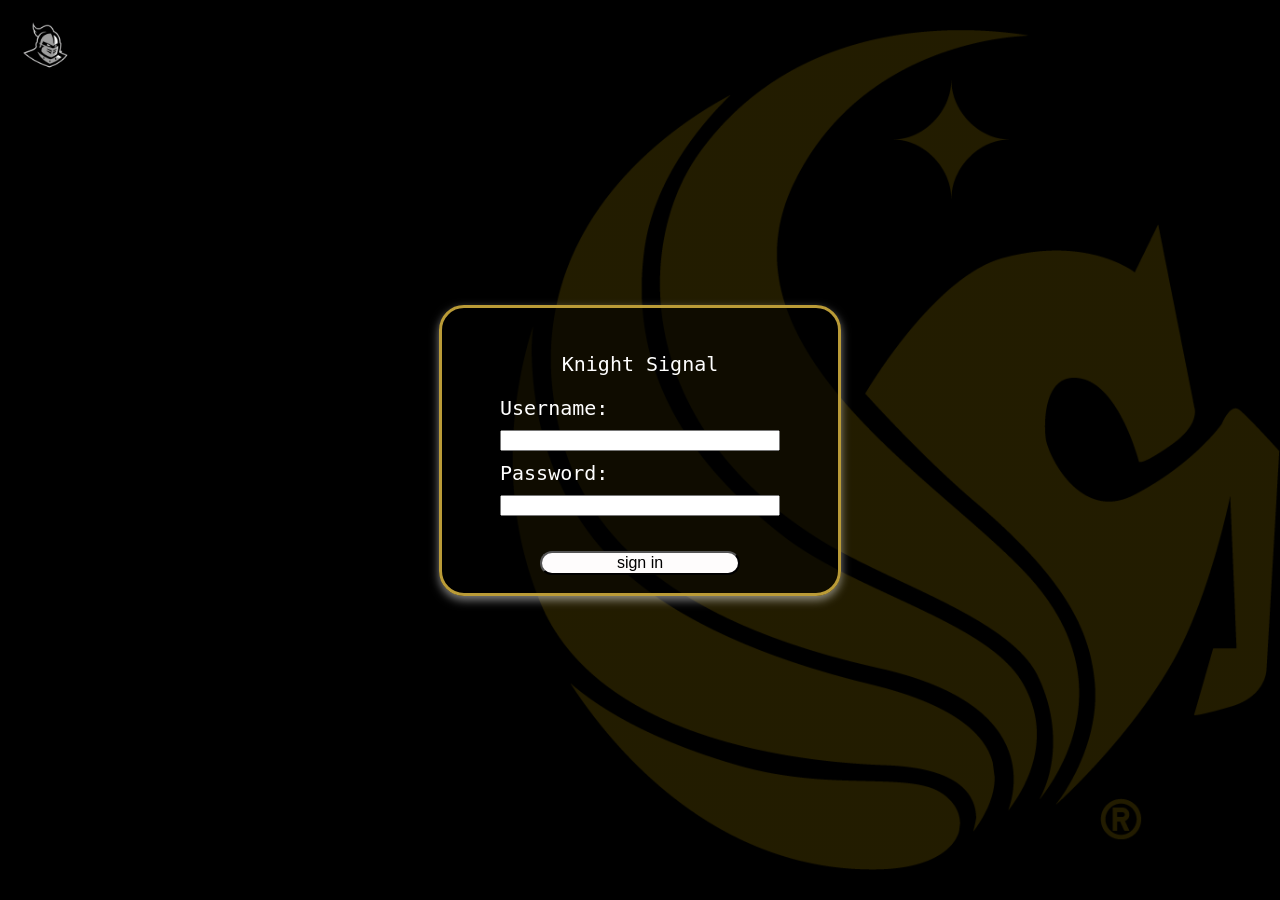
<file: login.html>
<!DOCTYPE html>
<html>
    <head>
        <meta charset="UTF-8">
        <meta name="viewport" content="width=device-width, initial-scale=1.0">
        <link href="css/styles.css" rel="stylesheet">
    </head>
    <body>
        <img class="logo glow" src="images/nitro1.png" alt="UCF Logo" width="200" height="200">
        <div class="page-shell">
            <div class="content login-box">
                <p class="pixel-text">Knight Signal</p>
                <div class="login-form">
                    <form id="loginForm" novalidate>
                        <label for="login" class="pixel-text">Username:</label>
                        <input type="text" id="login" name="Login" required>
                        <label for="password" class="pixel-text">Password:</label>
                        <input type="password" id="password" name="Password" required>
                        <div id="loginMessage" class="mt-2" role="alert"></div>
                        <button type="submit" class="login">sign in</button>
                    </form>
                </div>
            </div>
        </div>

        <script src="js/code.js"></script>
    </body>
</html>
</file>
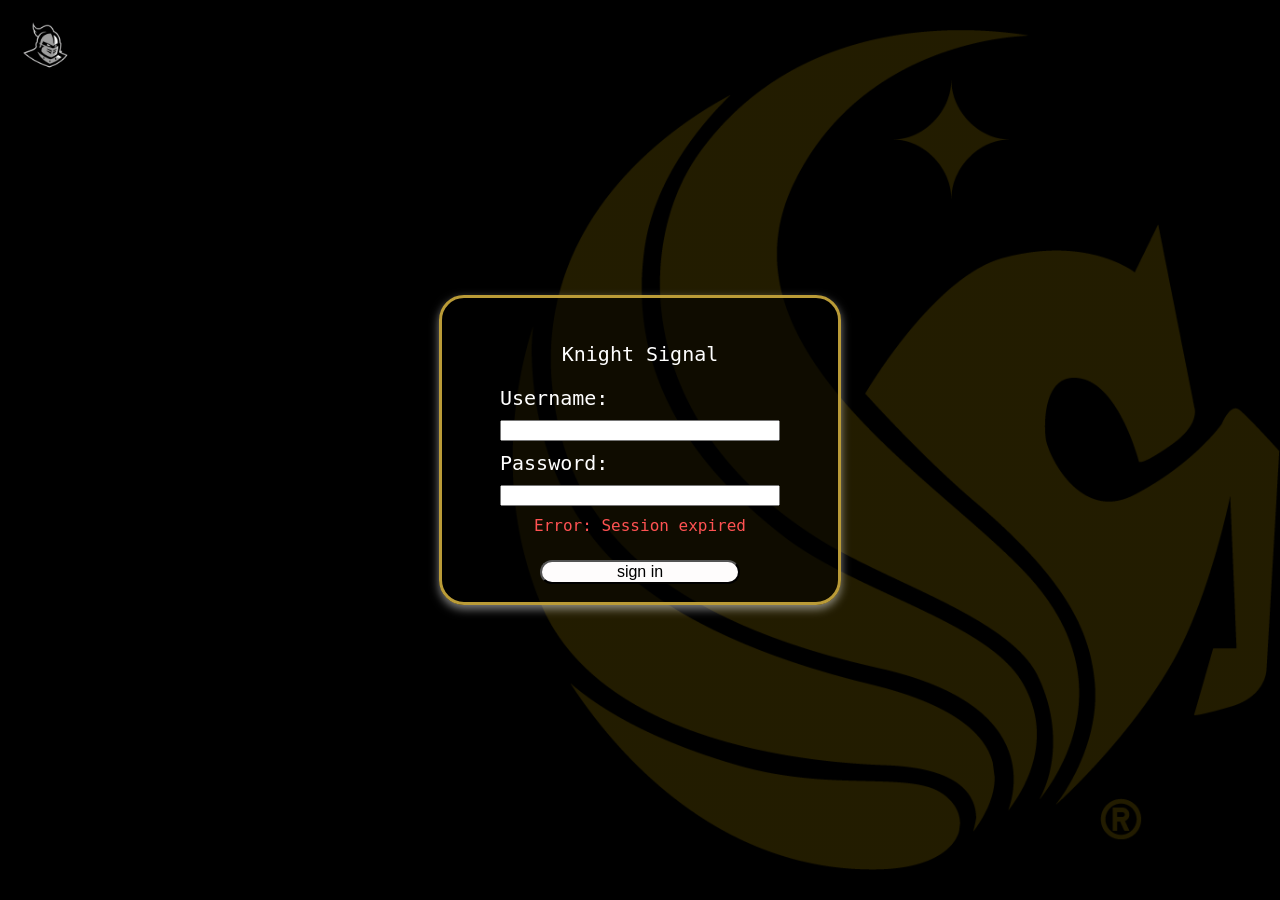
<file: manager.html>
<!DOCTYPE html>
<html>
    <head>
        <meta charset="UTF-8">
        <meta name="viewport" content="width=device-width, initial-scale=1.0">
        <link href="css/styles.css" rel="stylesheet">
    </head>
    <body class="manager-page">
        <img id="logoButton" class="logo" src="images/nitro1.png" alt="Return to home" width="200" height="200">
        <h1 class="manager-title">Welcome Back</h1>
        <button id="logoutButton" class="logout-button">Log Out</button>

        <div class="contact-manager-layout">
            <p style="margin-left: 20px;">Easily manage your contacts</p>
            <div class="header">
                <input id="contactSearch" type="text" placeholder="Search contacts..." aria-label="Search contacts">
            </div>
            <div class="contact-display">
                <div id="managerStatus" class="manager-status">Contacts</div>
                <div id="contactsList" class="contact-list"></div>
            </div>
            <div class="contact-counter">
                <span id="contactCount">0</span> Contact(s) Total
            </div>
            <div class="bottom-options">
                <button id="editContactsButton" class="custom-button">Edit Contacts</button>
                <button id="deleteContactsButton" class="custom-button">Delete Contacts</button>
                <button id="cancelDeleteButton" class="custom-button" hidden>Cancel Delete</button>
                <button id="addContactButton" class="custom-button">Add Contacts</button>
            </div>
        </div>

        <script src="js/code.js"></script>
    </body>
</html>
</file>
<file: css/styles.css>
body{
    background-color: #000000;
    background-image: linear-gradient(rgba(0, 0, 0, 0.86), rgba(0, 0, 0, 0.86)),
                      url("../images/pegasus.png");
    background-position: right center;
    background-repeat: no-repeat;
    background-size: 60% auto;
    background-attachment: fixed;
    margin: 0;
    min-height: 100vh;
    color: white;
    opacity: 0;
    transition: opacity 0.45s ease-in-out;
    font-family: "Pixelify Sans", monospace;
}

body.page-ready {
    opacity: 1;
}

body.page-exit {
    opacity: 0;
}

html, body{
    height: 100%;
    margin: 0;
}

.landing-shell {
    position: relative;
    min-height: 100vh;
    width: min(1100px, 92vw);
    margin: 0 auto;
    display: flex;
    align-items: center;
    justify-content: center;
    overflow: hidden;
    padding: 40px 0;
}

.landing-content {
    flex: 1 1 auto;
    display: flex;
    flex-direction: column;
    justify-content: center;
    align-items: center;
    width: 100%;
    min-height: 100%;
    color: white;
    transition: transform 0.6s ease, opacity 0.6s ease, filter 0.6s ease;
}

.home-login-panel {
    width: 0;
    max-width: 0;
    opacity: 0;
    overflow: hidden;
    display: flex;
    align-items: center;
    justify-content: center;
    transition: width 0.6s ease, opacity 0.4s ease, transform 0.6s ease;
    transform: translateX(50px);
}

body.home-login-active .landing-content {
    transform: translateX(-90px) scale(0.96);
    opacity: 0.25;
    filter: blur(1px);
}

body.home-login-active .home-login-panel {
    width: 420px;
    max-width: 420px;
    opacity: 1;
    transform: translateX(0);
}

.manager-page {
    display: flex;
    justify-content: center;
    align-items: center;
    min-height: 100vh;
    position: relative;
}

.manager-page .contact-manager-layout {
    width: min(1200px, 90vw);
    min-height: 85vh;
    display: flex;
    flex-direction: column;
    justify-content: center;
    gap: 16px;
    margin: 0 auto;
}

.layout{
    display: flex;
    flex-direction: column;
    justify-content: center;
    align-items: center;
    width: 100%;
    height: 100%;
}

.content{
    display: flex;
    flex-direction: column;
    justify-content: center;
    align-items: center;
    width: 100%;
    height: 100%;
    color: white;
}

.login-box{
    background-color: #00000090;
    margin: 10px;
    padding: 24px 18px 18px;
    border-radius: 25px;
    border: 3px solid #BA9B37;
    box-shadow: 0px 4px 10px rgba(255, 255, 255, 0.50);
    width: 100%;
    max-width: 360px;
}

/*when you click logo --> return to home page*/
.logo{
    position: fixed;
    top: 20px;
    left: 20px;
    width: 50px;
    height: 50px;
    cursor: pointer;
}

.manager-title {
    position: fixed;
    top: 29px;
    left: 85px;
    margin: 0;
    color: white;
    font-size: clamp(22px, 3vw, 34px);
    line-height: 1.2;
}

.contact-manager-layout{
    gap: 50px;
    width: 120vh;
    height: 60vh;
}

.add-btn:hover{
    cursor: pointer;
    color: rgb(255, 255, 255);
    transform: scale(1.5);
    transition: transform 0.3s ease-in-out, color 0.3s ease-in-out;
    filter: drop-shadow(0 0 6px rgba(255, 255, 255, 0.9))
            drop-shadow(0 0 16px rgba(255, 255, 255, 0.6));
}

.header{
    background-color: #ffffff90;
    border-radius: 25px;
    display: flex;
    align-items: center;
    justify-content: center;
    margin: 10px;
    padding: 10px 16px;
}

.header input {
    width: 100%;
    border: none;
    outline: none;
    background: transparent;
    color: black;
    font-size: 16px;
    padding: 8px 10px;
}

.header input::placeholder {
    color: #666;
}

.bottom-options{
    display: flex;
    gap: 10px;
    margin: 10px;
    justify-content: center;
}

.custom-button{
    border-radius: 10px;
    width: 120vh;
    height: 25px;
    font-size: 14px;
    border: 3px solid #BA9B37;
    font-family: "Pixelify Sans", monospace;
}

.contact-display{
    grid-area: contact-display;
    background-color: #fefcfc;
    border-radius: 20px;
    overflow-y: auto;
    margin: 10px;
    border: 3px solid #BA9B37;
    box-shadow: 0 4px 8px rgba(0, 0, 0, 0.1);
}

.manager-status {
    position: sticky;
    top: 0;
    z-index: 5;
    padding: 10px 16px;
    font-size: 15px;
    text-align: center;
    font-family: "Pixelify Sans", monospace;
    font-weight: 600;
    border-top-left-radius: 17px;
    border-top-right-radius: 17px;
    background-color: #ececec;
    color: #111;
    border-bottom: 2px solid #BA9B37;
    letter-spacing: 0.5px;
    transition: background-color 0.2s ease-in-out, color 0.2s ease-in-out;
}

.manager-status.mode-delete {
    background-color: #f8d7da;
    color: #721c24;
    border-bottom: 2px solid #f5c6cb;
}

.manager-status.text-danger {
    background-color: #f8d7da;
    color: #721c24;
    border-bottom: 2px solid #f5c6cb;
}

.manager-status.text-success {
    background-color: #d4edda;
    color: #155724;
    border-bottom: 2px solid #c3e6cb;
}

.contact-counter {
    color: white;
    text-align: center;
    font-size: 16px;
}

.contact-counter span {
    color: #BA9B37;
    font-size: 20px;
    font-weight: 700;
}

.contact-list {
    width: 100%;
}

.contact-table {
    width: 100%;
    border-collapse: collapse;
    color: #111;
    font-size: 14px;
}

.contact-table th,
.contact-table td {
    text-align: left;
    padding: 12px 14px;
    border-bottom: 1px solid #d9d9d9;
}

.contact-table th {
    background-color: #f1f1f1;
    font-weight: 700;
}

.contact-table tr:hover {
    background-color: #f7f7f7;
}

.select-cell {
    width: 46px;
    text-align: center;
}

.contact-select {
    width: 16px;
    height: 16px;
    cursor: pointer;
}

.contact-row-selected {
    background-color: #fff1bb;
}

.contact-row-selected:hover {
    background-color: #ffe99a;
}

.add-contact-controls,
.edit-contact-controls {
    display: flex;
    gap: 8px;
    align-items: center;
    flex-wrap: wrap;
}

.name-fields {
    display: flex;
    flex-direction: column;
    gap: 6px;
}

.add-contact-controls input,
.add-row input,
.edit-row input {
    border: 1px solid #ccc;
    border-radius: 6px;
    padding: 6px 8px;
    min-width: 110px;
}

.save-contact-button,
.save-edit-button {
    background-color: #e6c200;
    color: #111;
    font-weight: 600;
    border: none;
    border-radius: 6px;
    padding: 7px 12px;
    cursor: pointer;
}

.cancel-contact-button,
.cancel-edit-button {
    background-color: #1e1e1e;
    color: white;
    border: none;
    border-radius: 6px;
    padding: 7px 12px;
    cursor: pointer;
}

.save-contact-button:disabled,
.save-edit-button:disabled {
    background-color: #6c757d;
    color: #cfd4da;
    cursor: not-allowed;
    opacity: 0.6;
}

.glow{
    transition: transform 0.3s ease-in-out, filter 0.3s ease-in-out;
}
.glow:hover{
    transform: scale(1.05);
    filter: drop-shadow(0 0 6px rgba(255, 255, 255, 0.9))
            drop-shadow(0 0 16px rgba(255, 255, 255, 0.6));
}

.pixel-text {
  font-family: "Pixelify Sans", monospace;
  font-size: 20px; /* Pixel fonts render best at specific sizes or multiples */
  
  /* Disable anti-aliasing/smoothing for sharp pixel edges */
  font-smooth: never;
  -webkit-font-smoothing: none;
  -moz-osx-font-smoothing: grayscale;
  
  /* Optional: Ensures images/sprites or certain text scaling stays pixelated */
  image-rendering: pixelated;
  image-rendering: crisp-edges;
}

.login-form {
    display: flex;
    justify-content: center;
    align-items: center;
    width: 100%;
}

.login-form form {
    display: flex;
    flex-direction: column;
    align-items: center;
    width: 280px;
    max-width: 100%;
    gap: 10px;
}

.back-to-home {
    align-self: flex-start;
    background: transparent;
    border: none;
    color: white;
    cursor: pointer;
    margin-bottom: 8px;
    padding: 0;
}

.back-to-home:hover {
    text-decoration: underline;
}

.login-form label {
    width: 100%;
    text-align: left;
}

.login-form input {
    width: 100%;
    box-sizing: border-box;
}

.login{
    margin-top: 15px;
    background-color: #fefcfc;
    border-radius: 15px;
    width: 200px;
    color: black;
    font-size: 16px;
    display: block;
    margin-left: auto;
    margin-right: auto;
}

.login a{
    color: rgb(2, 2, 2);
    text-decoration: none;
}

.register-button{
    color: rgb(250, 248, 248);
    background-color: transparent;
    text-decoration: none;
    font-size: 16px;
    border: none;
}
.register-button:hover{
    color: rgb(255, 255, 255);
    text-decoration: underline;
}
.register-button:focus{
    outline: none;
}

.footer{
    color: white;
    position: fixed;
    bottom: -15px;
    left: 5px;
    size: 12px;
    font-size: 16px;
}

.modal-content{
    border-style: solid;
    border-width: 2px;
    border-radius: 10px;
    border-color: #BA9B37;
    background-color: #00000090;
    box-shadow: 0px 4px 10px rgba(255, 255, 255, 0.50);
}

.modal-body{
    background-color: transparent;
    color: white;
    border-radius: 10px;
}

.modal-header{
    background-color: transparent;
    color: white;
    border-bottom: none;
}

.btn{
    background-color: gold;
    color: black;
}
.btn:hover{
    background-color: #e6c200;
}

.close{
    color: white;
    opacity: 1;
}

.close:hover{
    color: #e6c200;
    opacity: 1;
}

.back-to-home{
    font-size: 16px;
    font-family: "Pixelify Sans", monospace;
}

.logout-button {
    position: fixed;
    top: 20px;
    right: 20px;
    padding: 10px 18px;
    border: 2px solid #BA9B37;
    border-radius: 8px;
    background-color: #000;
    color: white;
    cursor: pointer;
    font-family: "Pixelify Sans", monospace;
}

.text-danger {
    color: #ff5252;
}

.text-success {
    color: #4caf50;
}

.page-shell {
    display: flex;
    justify-content: center;
    align-items: center;
    min-height: 100vh;
}
</file>
